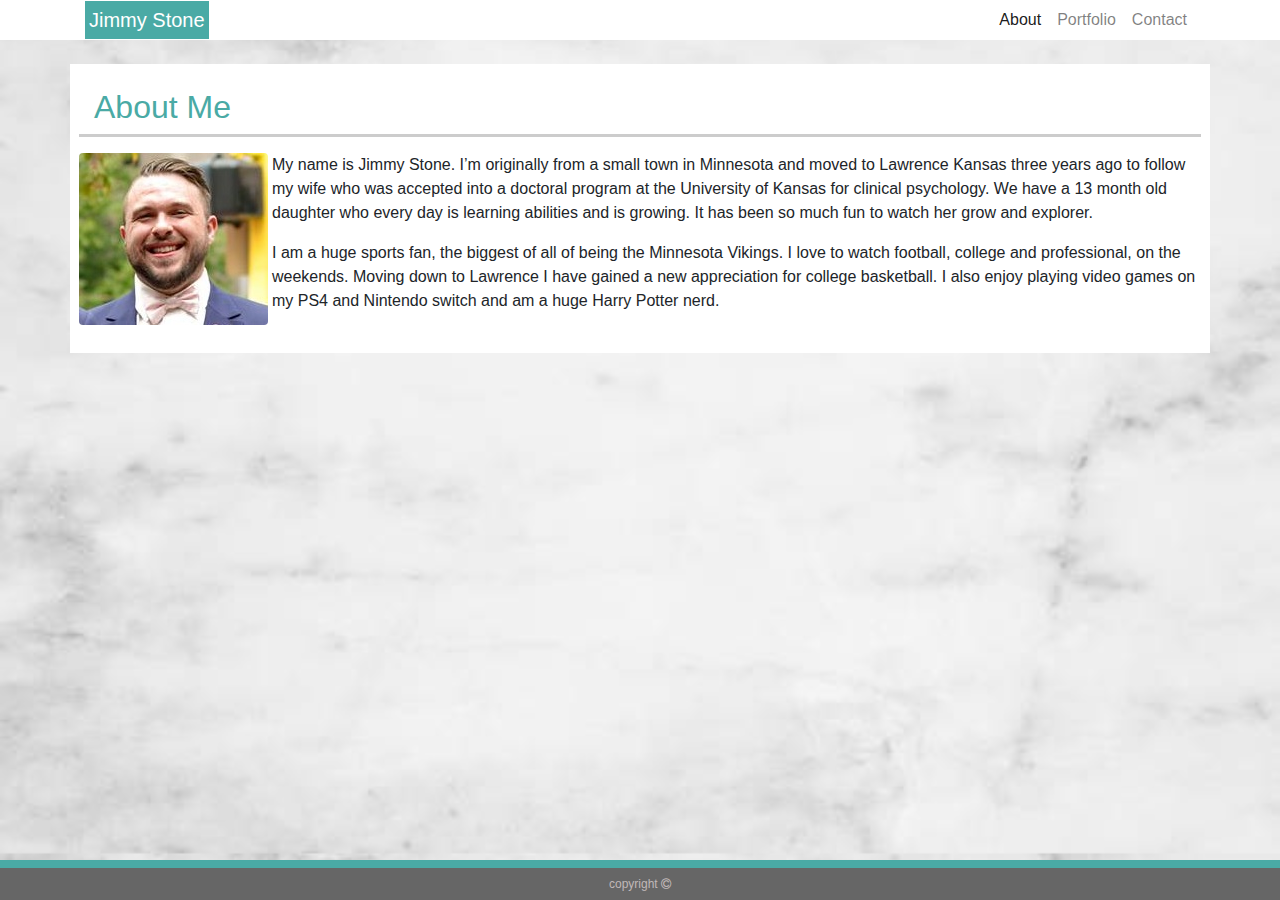
<file: index.html>
<!DOCTYPE html>
<html lang = "en-us">
    <head>
        <meta charset="UTF-8">
        <!-- Linking CSS -->
        <link rel="stylesheet" href="https://stackpath.bootstrapcdn.com/bootstrap/4.1.3/css/bootstrap.min.css">
        <link rel="stylesheet" href="https://cdnjs.cloudflare.com/ajax/libs/font-awesome/4.7.0/css/font-awesome.min.css">
        <link rel="stylesheet" type="text/css" href="assets/css/styles.css">
        <title>About</title>
    </head>
<body>
<header>
    <!-- Nav Bar-->
    <nav class="navbar navbar-expand-lg navbar-light bg-light p-0" >
        <div class="container">    
        <a class="navbar-brand bg-teal p-1" href="#">Jimmy Stone</a>
            <button class="navbar-toggler" type="button" data-toggle="collapse" data-target="#navbarSupportedContent" aria-controls="navbarSupportedContent" aria-expanded="false" aria-label="Toggle navigation">
              <span class="navbar-toggler-icon"></span>
            </button>
          
            <div class="collapse navbar-collapse" id="navbarSupportedContent">
              <ul class="navbar-nav ml-auto">
                <li class="nav-item active">
                  <a class="nav-link" href="#">About<span class="sr-only">(current)</span></a>
                </li>
                <li class="nav-item">
                  <a class="nav-link" href="portfolio.html">Portfolio</a>
                </li>
                <li class="nav-item">
                  <a class="nav-link" href="contact.html">Contact</a>
                </li>
             </div>
            </div>
          </nav>
</header>    
    <!-- Content here -->
    <div class="container mt-4 bg-white pl-4 pr-4">
        <div class="row pt-4">
             <div class="col-md-12 mb-2 boarder-width-3 border-bottom">
                <h2>About Me</h2>
             </div>
        <div class="row">
            <div class="col-md-12 pt-2 mb-4">
             <img src= "assets/images/profile.jpg" class="rounded float-left mr-1" alt ="this is an image">    
                <p>
                My name is Jimmy Stone. I’m originally from a small 
                    town in Minnesota and moved to Lawrence Kansas three years ago to follow my wife 
                    who was accepted into a doctoral program at the University of Kansas for clinical psychology. 
                    We have a 13 month old daughter who every day is learning abilities and is growing. It has been so much 
                    fun to watch her grow and explorer. </p>
                <p>       
                    I am a huge sports fan, the biggest of all of being the Minnesota Vikings. 
                    I love to watch football, college and professional, on the weekends. 
                    Moving down to Lawrence I have gained a new appreciation for college basketball. 
                    I also enjoy playing video games on my PS4 and Nintendo switch and am a huge Harry Potter nerd.
                </p>
            </div>
        </div>
    </div>

    <!-- This is for the bottom border boxes -->
    <footer id="tealbox">
            <div id="copyright">copyright <i class="fa fa-copyright"></i></div>
     </footer>

<!--  Linking the Jquery -->
<script src="https://code.jquery.com/jquery-3.3.1.slim.min.js"></script>
<script src="https://cdnjs.cloudflare.com/ajax/libs/popper.js/1.14.3/umd/popper.min.js"></script>
<script src="https://stackpath.bootstrapcdn.com/bootstrap/4.1.3/js/bootstrap.min.js"></script>

</body> 
</html>
</file>
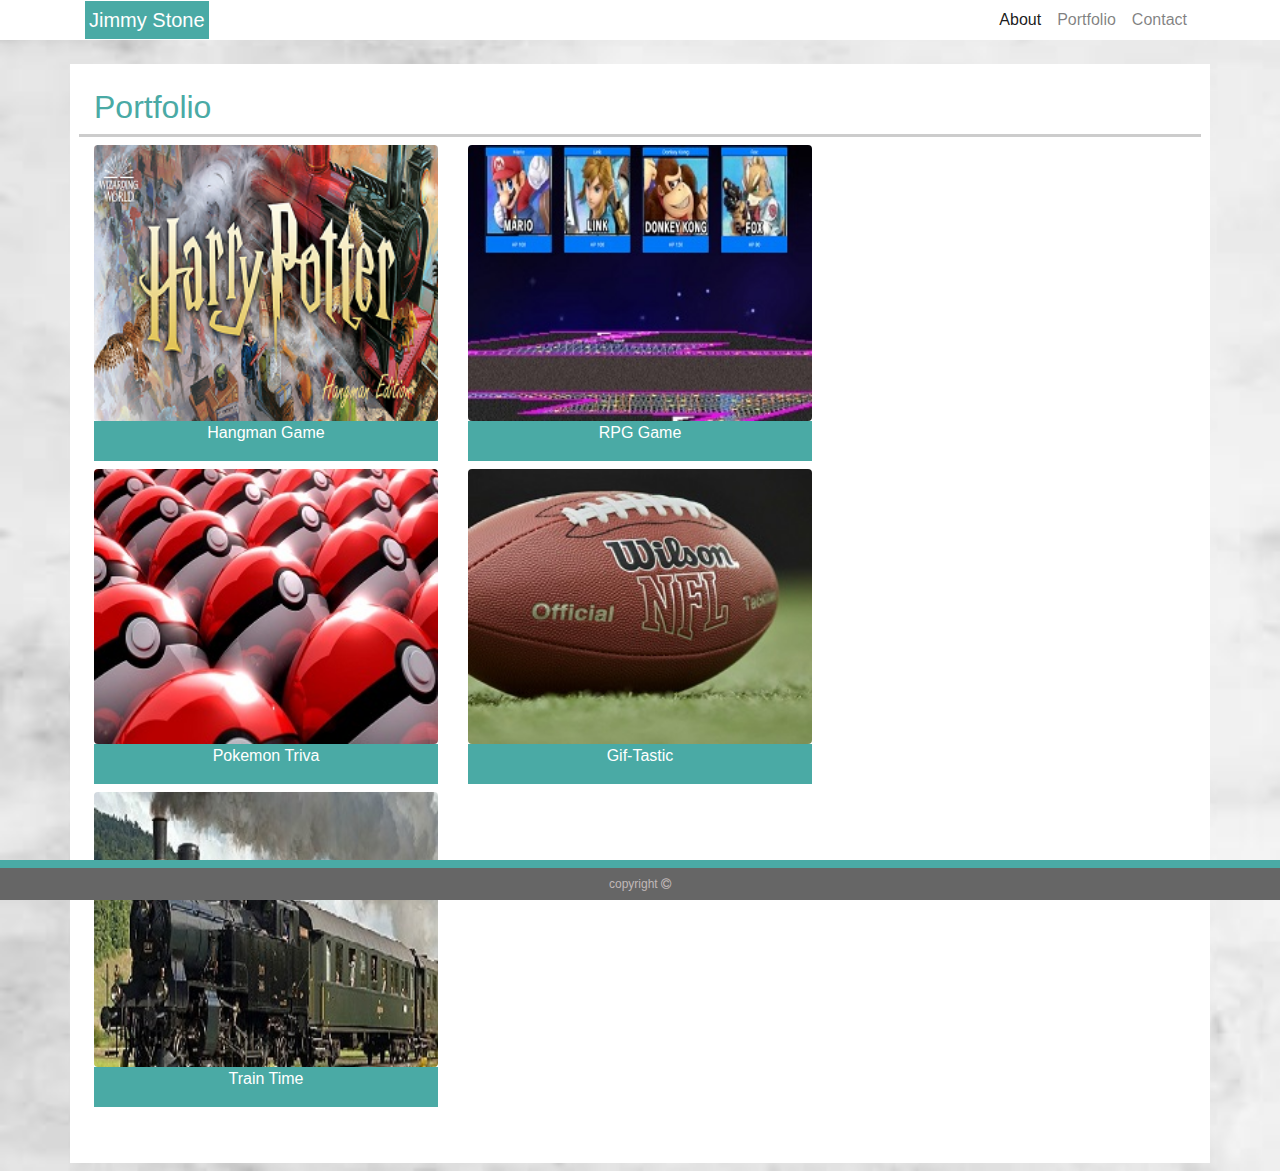
<file: portfolio.html>
<!DOCTYPE html>
<html lang = "en-us">
    <head>
        <meta charset="UTF-8">
        <!-- Linking CSS -->
        <link rel="stylesheet" href="https://stackpath.bootstrapcdn.com/bootstrap/4.1.3/css/bootstrap.min.css">
        <link rel="stylesheet" href="https://cdnjs.cloudflare.com/ajax/libs/font-awesome/4.7.0/css/font-awesome.min.css">
        <link rel="stylesheet" type="text/css" href="assets/css/styles.css">
        <title>Portfolio</title>
    </head>
<body>
        <header>
                <!-- Nav Bar-->
                <nav class="navbar navbar-expand-lg navbar-light bg-light p-0" >
                    <div class="container">    
                    <a class="navbar-brand bg-teal p-1" href="#">Jimmy Stone</a>
                        <button class="navbar-toggler" type="button" data-toggle="collapse" data-target="#navbarSupportedContent" aria-controls="navbarSupportedContent" aria-expanded="false" aria-label="Toggle navigation">
                          <span class="navbar-toggler-icon"></span>
                        </button>
                      
                        <div class="collapse navbar-collapse" id="navbarSupportedContent">
                          <ul class="navbar-nav ml-auto">
                            <li class="nav-item active">
                              <a class="nav-link" href="index.html">About</a>
                            </li>
                            <li class="nav-item">
                              <a class="nav-link" href="#">Portfolio<span class="sr-only">(current)</span></a>
                            </li>
                            <li class="nav-item">
                              <a class="nav-link" href="contact.html">Contact</a>
                            </li>
                         </div>
                        </div>
                      </nav>
            </header>   
    <!-- Content here -->
    <div class="container mt-4 bg-white pl-4 pr-4 pb-4 mb-2">
            <div class="row pt-4">
                 <div class="col-md-12 mb-2 boarder-width-3 border-bottom">
                    <h2>Portfolio</h2> 
                 </div>
            </div>
                               
            <div class="row">
                <div class="col-md-4 pb-2">
                    <img src="assets/images/banner.png" class="rounded float-left mr-1 img-responsive w-100" alt ="this is an image">
                    <div class="col-sm-12 float-left mb-0 bg-teal text-center">
                      <p> <a class="text-white" href="https://jstone074.github.io/Word-Guess-Game">Hangman Game</a></p> 
                    </div>
                </div>
                
            <div class="col-md-4 pb-2">
                <img src="assets/images/RPG.jpg" class="rounded float-left mr-1 img-responsive w-100" alt ="this is an image">
                <div class="col-sm-12 float-left mb-0 bg-teal text-center">
                    <p> <a class="text-white" href="https://jstone074.github.io/unit-4-game/">RPG Game</a></p> 
                </div>
            </div>
        </div>

        <div class="row">
            <div class="col-md-4 pb-2">
                <img src="assets/images/pokeball.jpg" class="rounded float-left mr-1 img-responsive w-100" alt ="this is an image">
                <div class="col-sm-12 float-left mb-0 bg-teal text-center">
                    <p> <a class="text-white" href="https://jstone074.github.io/TriviaGame/">Pokemon Triva</a></p>
                </div>
            </div>
            
        <div class="col-md-4 pb-2">
            <img src="assets/images/football.jpg" class="rounded float-left mr-1 img-responsive w-100" alt ="this is an image">
            <div class="col-sm-12 float-left mb-0 bg-teal text-center">
                <p> <a class="text-white" href="https://jstone074.github.io/GiphyApi/">Gif-Tastic</a></p>
                
            </div>
        </div>
    </div>

    <div class="row mb-4">
        <div class="col-md-4 pb-2">
            <img src="assets/images/train.jpg" class="rounded float-left mr-1 img-responsive w-100" alt ="this is an image">
            <div class="col-sm-12 float-left mb-0 bg-teal text-center">
                <p> <a class="text-white" href="https://jstone074.github.io/TrainActivity/">Train Time</a></p>
                
            </div>
        </div>
        </div>
    </div>
 

    <!-- This is for the bottom border boxes -->
    <footer id="tealbox">
        <div id="copyright">copyright <i class="fa fa-copyright"></i></div>
    </footer>

<!--  Linking the Jquery -->
<script src="https://code.jquery.com/jquery-3.3.1.slim.min.js"></script>
<script src="https://cdnjs.cloudflare.com/ajax/libs/popper.js/1.14.3/umd/popper.min.js"></script>
<script src="https://stackpath.bootstrapcdn.com/bootstrap/4.1.3/js/bootstrap.min.js"></script>

</body> 
</html>
</file>
<file: assets/css/styles.css>
body {
    background-image:url(../images/Untitled.jpg);
    background-size: cover;
}

.boarder-width-3{
    border-width: 3px!important;
    border-color: #cccccc!important;

}

.bg-light {
    background-color: #fff!important;
}

.bg-teal{
    background-color: #4aaaa5;
    color: white!important;
}

h2 {
    color:#4aaaa5!important;
}

#copyright {
    width: 100%;
    height: 32px;
    line-height: 32px;
    background-color: #666666;
    position: absolute;
    bottom: 0;
    left: 0;
    right:0;
    margin: 0;
    padding: 0; 
    text-align:center;
    vertical-align: middle;
    font-size: 12px;
    color: rgb(192, 184, 184);   
      
}

  #tealbox {
    width: 100%;
    height: 40px;
    bottom: 0;
    position: fixed;
    left:0;
    right:0;
    margin: 0;
    padding: 0;
    background-color: #4aaaa5;
}

.imagebox {
    background: black;
    padding: 0px;
    position: relative;
    text-align: center;
    width: 100%;
  }
  
  .imagebox img {
    opacity: 1;
    transition: 0.5s opacity;
  }
  
  .imagebox .imagebox-desc {
    background-color: rgba(0, 0, 0, 0.6);
    bottom: 0px;
    color: white;
    font-size: 1.2em;
    left: 0px;
    padding: 10px 15px;
    position: absolute;
    transition: 0.5s padding;
    text-align: center;
    width: 100%;
  }
  
  .imagebox:hover img {
    opacity: 0.7;
  }
  
  .imagebox:hover .imagebox-desc {
    padding-bottom: 10%;
  }

  
  /* * Phone Configuration */
  @media only screen and (max-width: 980px) and (min-width: 640px)
{

  .row{
    width:auto;
  }

  .col-lg-12{
  
    width:auto;
  }
  
  .col-md-4 {
  flex:none;
  max-width: 100%;
}
img{
    width:100%;
  }

}
</file>
